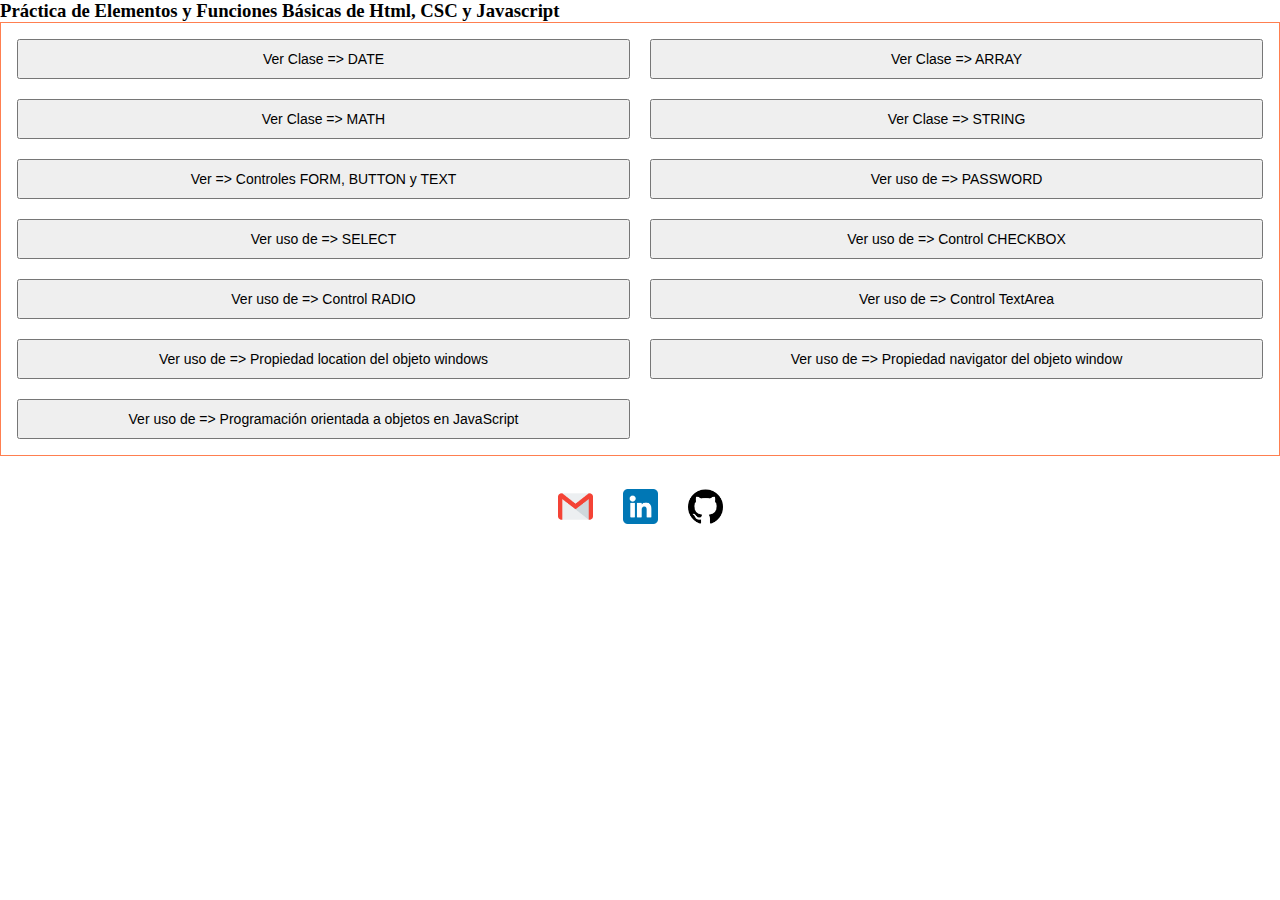
<file: index.html>
<!DOCTYPE html>
<html lang="es">

<head>
    <meta charset="UTF-8">
    <meta name="viewport" content="width=device-width, initial-scale=1.0">
    <title>Clase Date</title>

    <link rel="stylesheet" href="style/styleindex.css">
    <script src="js/metodosprimitivos.js"></script>

</head>

<body>
    <h3> Práctica de Elementos y Funciones Básicas de Html, CSC y Javascript </h3>
    <div id="menuInicio">

        <form class="menuPrincipal">
            <tr>
                <td><button type="button" onclick="date()">Ver Clase => DATE</button></td>
            </tr>
            <tr>
                <td><button type="button" onclick="array()">Ver Clase => ARRAY</button></td>
            </tr>
            <tr>
                <td><button type="button" onclick="math()">Ver Clase => MATH</button></td>
            </tr>
            <tr>
                <td><button type="button" onclick="claseString()">Ver Clase => STRING</button></td>
            </tr>
            <!-- <tr>
                <td><button type="button" onclick="formulario()">Ver => FORMULARIO Y EVENTOS </button></td>
            </tr> -->
            <tr>
                <td><button type="button" onclick="FromButonText()">Ver => Controles FORM, BUTTON y TEXT</button></td>
            </tr>
            <tr>
                <td><button type="button" onclick="password()">Ver uso de => PASSWORD</button></td>
            </tr>
            <tr>
                <td><button type="button" onclick="select()">Ver uso de => SELECT</button></td>
            </tr>
            <tr>
                <td><button type="button" onclick="checkBox()">Ver uso de => Control CHECKBOX</button></td>
            </tr>
            <tr>
                <td><button type="button" onclick="controlRadio()">Ver uso de => Control RADIO</button></td>
            </tr>
            <tr>
                <td><button type="button" onclick="controlArea()">Ver uso de => Control TextArea</button></td>
            </tr>
            <!-- <tr>
                <td><button type="button">Ver uso de => Eventos onFocus y onBlur</button></td>
            </tr> -->
            <!-- <tr>
                <td><button type="button">Ver uso de => Eventos onMouseOver y onMouseOut</button></td>
            </tr> -->
            <!-- <tr>
                <td><button type="button">Ver uso de => Evento onLoad</button></td>
            </tr> -->
            <!-- <tr>
                <td><button type="button">Ver uso de => El objeto window</button></td>
            </tr> -->
            <tr>
                <td><button type="button">Ver uso de => Propiedad location del objeto windows</button></td>
            </tr>
            <!-- <tr>
                <td><button type="button">Ver uso de => Propiedad history del objeto window</button></td>
            </tr> -->
            <!-- <tr>
                <td><button type="button" onclick="abrirVentana()">Ver uso de => Propiedad screen del objeto
                        window</button></td>
            </tr> -->
            <tr>
                <td><button type="button" onclick="propiedadNavegador()">Ver uso de => Propiedad navigator del objeto
                        window</button></td>
            </tr>
            <!-- <tr>
                <td><button type="button">Ver uso de => Programación Orientada a Objetos</button></td>
            </tr> -->
            <tr>
                <td><button type="button" onclick="poo()">Ver uso de => Programación orientada a objetos en
                        JavaScript</button></td>
            </tr>
        </form>
    </div>

    <div id="MostrarDate">
        <table class="styleTablaDate">

            <tr>
                <td>(Date(); //Retorna la Hora en el momento que la ejecutemos</td>
                <td><input type="text" class="txtMostrarDate"></td>
            </tr>
            <tr>
                <td>Instanciamos la clase Date, con el new a la variable fecha;</td>
                <td><input type="text" class="txtMostrarDate"></td>
            </tr>
            <tr>
                <td>fecha.getDate(); //Devuelve la fecha </td>
                <td><input type="text" class="txtMostrarDate"></td>
            </tr>
            <tr>
                <td>fecha.getDay(); //devuelve el dia de la semana siendo Domingo = 0</td>
                <td><input type="text" class="txtMostrarDate"></td>
            </tr>
            <tr>
                <td>fecha.getMonth(); //devuelve el mes siendo enero = 0 </td>
                <td><input type="text" class="txtMostrarDate"></td>
            </tr>
            <tr>
                <td>fecha.getFullYear(); //devuelve el año real </td>
                <td><input type="text" class="txtMostrarDate"></td>
            </tr>
            <tr>
                <td>fecha.getHours(); //devuelve el hora </td>
                <td><input type="text" class="txtMostrarDate"></td>
            </tr>
            <tr>
                <td>fecha.getMinutes(); //devuelve el minuto </td>
                <td><input type="text" class="txtMostrarDate"></td>
            </tr>
            <tr>
                <td>fecha.getSeconds(); //devuelve el segundo </td>
                <td><input type="text" class="txtMostrarDate"></td>
            </tr>
            <tr>
                <td>fecha.getMilliseconds(); //devuelve los milisegundos </td>
                <td><input type="text" class="txtMostrarDate"></td>
            </tr>
            <tr>
                <td>fecha.toString(); //devuelve </td>
                <td><input type="text" class="txtMostrarDate"></td>
            </tr>
            <tr>
                <td>fecha.toDateString(); //devuelve </td>
                <td><input type="text" class="txtMostrarDate"></td>
            </tr>
            <tr>
                <td>fecha.toLocaleString(); //devuelve </td>
                <td><input type="text" class="txtMostrarDate"></td>
            </tr>
            <tr>
                <td>fecha.toLocaleDateString(); //devuelve </td>
                <td><input type="text" class="txtMostrarDate"></td>
            </tr>
            <tr>
                <td>fecha.toLocaleTimeString(); //devuelve </td>
                <td><input type="text" class="txtMostrarDate"></td>
            </tr>
            <tr>
                <td>fecha.getTimezoneOffset(); //devuelve minutos de la diferencia horaria </td>
                <td><input type="text" class="txtMostrarDate"></td>
            </tr>
            <tr>
                <td>fecha.getUTCDate(); //devuelve la fecha de Londres </td>
                <td><input type="text" class="txtMostrarDate"></td>
            </tr>
            <tr>
                <td>fecha.getUTCHours(); //devuelve la hora en Londres </td>
                <td><input type="text" class="txtMostrarDate"></td>
            </tr>
            <tr>
                <td>Date.now(); //devuelve los milisegundo desde la hora cero => 1/1/1970</td>
                <td><input type="text" class="txtMostrarDate"></td>
            </tr>
            <tr>
                <td>let auxiliar=new Date(1981, 10, 14); //le paso por parametros una fecha cualquiera (sabiendo que
                    enero es el mes 0 en el arreglo)devuelve el dia calendario de ese parametro</td>
                <td><input type="text" class="txtMostrarDate"></td>
            </tr>
        </table>
        <div id="dateResultado" class="dateResultado">

            <h3>Practica</h3>
            <p>Confeccionar un programa que muestre en que cuatrimestre del año nos encontramos</p>
            <p>

                let mes = fecha.getMonth();<br>let resultado;<br> if (mes
                < 4) {<br> resultado = 'Nos encontramos en el primer cuatrimestre del año';<br> } else if (mes
                    <br> resultado = 'Nos encontramos en el tercer cuatrimestre del año';<br> } <br>
                    < 8) { <br>resultado = 'Nos encontramos en el segundo cuatrimestre del año';<br> } else {
                        <input type="text" name="resultadoCuatrimetre" id="resultadoCuatrimetre" placeholder="resultado"
                            class="ResultadoDateE"></input><br>
            </p>
            <div class="btnVolver">
                <button type="button" class="volverAMenu" onclick="volverAMenu()">VOLVER AL MENU</button>
            </div>
        </div>
    </div>
    <div id="divMath">
        <div id="divEjemploMath">
        </div>
        <div id="divEjerMath">
            <p>
            <h3>PRACTICA</h3>
            </p>
            <div id="divEjerMathEnunciado">
                <p> 1)Confeccionar un programa que permita cargar un valor comprendido entre 1 y 10. Luego generar un
                    valor aleatorio entre 1 y 10, mostrar un mensaje con el número sorteado e indicar si ganó o perdió:.
                </p>
                <button type="button" onclick="ejercicioMath()">Ejecutar </button>
            </div>
            <div id="divEjerMathResultado">
            </div>
        </div>
        <div class="btnVolver">
            <button type="button" class="volverAMenu" onclick="volverAMenu()">VOLVER AL MENU</button>
        </div>
    </div>

    <div id="claseArray" class="claseArray">
        <div class="teoriaArray">
            Crear el objeto Ayyay <br> let nombreVector = [];<br>
            <br> Para cargar un Vector(teniendo en cuenta que arranca en 0)<br> nombreVector[0] = 134;<br>
            nombreVector[1] = 'un string';<br> nombreVector[2] = true || false;<br> nombreVector[3] = 'j'(un carater;)
            <br>
            <br> Otra manera de asignarle valores es <br> nombreVector[] = {134, 'victor', 0.25, true};<br><br> para
            recorrer un vector se usa generalmente un ciclo 'for' <br>for (let i = 0; i
            < nombreVector.length; i++{<br> console.log(nombreVector[i]);<br> //Aca adentro podemos: evaluar, comparar,
                cargar, operar, etc. }
                <br><br>

        </div>
        <div id="ArrayEjercicio" class="ArrayEjercicio">
            <p>
            <h3>PRACTICA N° 1</h3>
            </p>
            <p>Desarrollar un programa que permita ingresar un vector de 8 elementos, e informe:<br> El valor acumulado
                de todos los elementos del vector.<br> El valor acumulado de los elementos del vector que sean mayores a
                36.
                <br> Cantidad de valores mayores a 50.
            </p>
            <br>
            <input type="radio" name="carga" value="carga">Manual</input>
            <input type="radio" name="carga" value="carga">automatica</input><br>
            <button type="button" onclick="ejecutar()">ejecutar</button><br>

            <input type="text" id="respuesta1" class="dateResultado"></input><br>
            <input type="text" id="respuesta2" class="dateResultado"></input><br>
            <input type="text" id="respuesta3" class="dateResultado"></input><br>
            <p>
            <h3>PRACTICA N° 2</h3>
            </p>
            <p>Realizar un programa que pida la carga de dos vectores numéricos.<br> Obtener la suma de los dos
                vectores, dicho resultado guardarlo en un tercer vector del mismo tamaño.<br> Sumar componente a
                componente.
                <br> El tamaño del vector es a elección.
            </p>
            <button type="button" onclick="array2()">ejecutar</button><br>
            <p id="texto4"></p>
            <input type="text" id="txtrespuesta4" class="resArray2"></input><br>
            <input type="text" id="respuesta4" class="dateResultado"></input><br>
            <input type="text" id="txtrespuesta5" class="resArray2"></input><br>
            <input type="text" id="respuesta5" class="dateResultado"></input><br>
            <input type="text" id="txtrespuesta6" class="resArray2"></input><br>
            <input type="text" id="respuesta6" class="dateResultado"></input><br>
            <input type="text" id="txtrespuesta7" class="resArray2"></input><br>
            <input type="text" id="respuesta7" class="dateResultado"></input><br>

            <div class="btnVolver">
                <button type="button" class="volverAMenu" onclick="volverAMenu()">VOLVER AL MENU</button>
            </div>
        </div>
    </div>

    <div id="POO" class="poo">
        <p>
        <h3>EJERCICIOS DE POO en JavaScript</h3>
        </p>
        <p>
        <h3>PRACTICA</h3>
        </p>
        <p>Confeccionar una clase llamada suma, que contenga dos atributos (valor1, valor2) y tres métodos:
            cargarvalor1, cargarvalor2 y retornarresultado. Implementar la clase suma. La definición de un objeto de la
            clase que deben plantear es:</p>
        <p>var s=new suma();<br> s.primerValor(10);
            <br> s.segundoValor(20);
            <br> document.write('La suma de los dos valores es:'+s.retornarResultado());
        </p><br><br>
        <div>
            <p>
            <h3>Resultado</h3>
            </p>
            <label for="Numero1">Ingrese su primer valor</label><br>
            <input name="primerValor" type="number" class="poo" id="Numero1"></input><br>
            <label for="Numero2">Ingrese su segundo valor</label><br>
            <input name="segundoValor" type="number" class="poo" id="Numero2"></input><br>
            <input type="button" value="Sumar" onClick="sumarPoo()">
            <div class="btnVolver">
                <button type="button" class="volverAMenu" onclick="volverAMenu()">VOLVER AL MENU</button>
            </div>

        </div>
    </div>
    <div id="navegador">


        <form class="Propiedadnavigator">
            <div id="dRNavigator" class="dRNavigator">
            </div>
            <br>
            <!-- <input type="button" value="Propiedad del navegador" onClick="propiedadNavegador()"></input> -->
        </form>

        <div class="btnVolver">
            <button type="button" class="volverAMenu" onclick="volverAMenu()">VOLVER AL MENU</button>
        </div>
    </div>
    <div id="screen">
        <p>
        <h3>Propiedad screen del objeto window</h3>
        </p>
        <div id="propScreen">
        </div>
        <div>
            <p>
            <h3>PRACTICA</h3>
            </p>
            <p>Confeccionar un programa que al presionar un botón aparezca una ventana que ocupe todo el ancho del
                monitor y la mitad de su altura.</p>
            <input type="button" value="abrir ventana" onClick="ejecutarScreen()">
        </div>
        <div class="btnVolver">
            <button type="button" class="volverAMenu" onclick="volverAMenu()">VOLVER AL MENU</button>
        </div>
    </div>
    <div id="usoArea">

        <form name="textArea" class="controlArea">
            <label for="txtNombre">Ingrese su nombre</label><br>
            <input name="recolectorDatos" type="text" class="ejeArea" id="Nombre"></input><br>
            <label for="txtMail">Ingrese su Email</label><br>
            <input name="recolectorDatos" type="email" class="ejeArea" id="Mail"></input><br>
            <label for="txtArea">Ingrese su Comentario</label><br>
            <textarea name="recolectorDatos" id="Comentarios" class="ejeArea" cols="30" rows="10"></textarea><br>
            <button type="button" onclick="mostrarTextArea()">Mostrar Datos</button>
        </form>
        <div class="btnVolver">
            <button type="button" class="volverAMenu" onclick="volverAMenu()">VOLVER AL MENU</button>
        </div>

    </div>


    <div id="usoCheckBox">
        <form name="checkbox" class="checkbox">
            <input type="checkbox" name="deporte" value="Futbol" id="futb">FUTBOL</input><br>
            <input type="checkbox" name="deporte" value="Basquet" id="basque">BASQUET</input><br>
            <input type="checkbox" name="deporte" value="VoleyBall" id="VOLEY">VOLEYBALL</input><br>
            <button type="button" onclick="mostrarDeportes()">Evaluar</button>
        </form>
        <div class="btnVolver">
            <button type="button" class="volverAMenu" onclick="volverAMenu()">VOLVER AL MENU</button>
        </div>
    </div>
    <br>
    <div id="usoSelect">
        <div class="ejercicio" style="padding: 15px;">
            <p>
            <h3>SELECT</h3>
            <H3>EJEMPLO</H3>
            </p>

            <table>
                <tr>
                    <td>
                        <select id="select1" onChange="cambiarColor()">
                            <option value="ff0000">Rojo</option>
                            <option value="00ff00">Verde</option>
                            <option value="0000ff">Azul</option>
                        </select>
                    </td>
                </tr>
                <tr>

                    <td>
                        <table>
                            <tr>
                                <td>Número de índice seleccionado del objeto SELECT:</td>
                                <td><input type="text" id="text1"></td>
                            </tr>
                            <tr>
                                <td>Texto seleccionado:</td>
                                <td><input type="text" id="text2"></td>
                            </tr>
                            <tr>
                                <td>Valor asociado:</td>
                                <td><input type="text" id="text3"></td>
                            </tr>
                        </table>
                    </td>
                </tr>
            </table>
        </div>
        <div id="practicaSelect">
            <div class="ejercicio" style="padding: 15px;">
                <p>
                <h3>PRACTICA</h3>
                </p>
            </div>
        </div>

        <div id="resolucionSelect">
            <div class="ejercicio" style="padding: 15px;">

                <p>1) Confeccionar una página que muestre un objeto SELECT con distintos tipos de pizzas (Jamón y Queso,
                    Muzzarella, Morrones). Al seleccionar una, mostrar en un objeto de tipo TEXT el precio de la misma.
                </p>
                <div class="ejercicio" style="padding: 15px;">

                    <table>
                        <tr>

                            <select id="pizzas" onChange="precioPizza()">
                                <option value="$1.000">Mozarella</option>
                                <option value="$1.250">Fugaceta</option>
                                <option value="$1.500">Cuatro Quesos</option>
                            </select>
                        </tr>
                        <tr>

                            </br> Precio de la Pizza:<input type="text" id="textPizzas"><br>
                        </tr>
                    </table>
                </div>
            </div>
        </div>
        <div id="resolucionSelect2">
            <div class="ejercicio" style="padding: 15px;">

                <p>2) Generar un presupuesto de un equipo de computación a partir de tres objetos de tipo SELECT que nos
                    permiten seleccionar:</p>
                <table id="presupuesto">
                    <tr>

                        <select id="procesador" onChange="procesadorLista()">
                            <option value="400">Intel I3</option>
                            <option value="600">Intel I5</option>
                            <option value="800">Intel I8</option>
                        </select>
                        <br> Precio del Procesador<input type="text" class="opcion" id="precioProcesador"><br>
                    </tr>
                    <tr>

                        <select id="monitor" onChange="MonitoLista()">
                            <option value="250">Samsung 20'</option>
                            <option value="350">Samsung 22'</option>
                            <option value="550">Samsung 26'</option>
                        </select>
                        <br> Precio de Monitor <input type="text" class="opcion" id="precioMonitor"><br>
                    </tr>
                    <tr>

                        <select id="discoDuro" onChange="discoLista()">
                            <option value="300">500 MB</option>
                            <option value="440">1 Tb</option>
                            <option value="500">3 Tb</option>
                        </select>
                        <br> Precio del Disco Duro<input type="text" class="opcion" id="precioDisco"><br>
                    </tr>
                    <button type="button" id="resultadoFinal" onclick="PrecioFinalPresupuesto()">TOTAL!!</button>
                    <tr>
                        <br> Precio del presupuesto<input type="text" id="presTecnologico"><br>

                    </tr>
                </table>
            </div>
        </div>

        <div id="resolucionSelect3">
            <div class="ejercicio" style="padding: 15px;">
                <p>3) Confeccionar una página que permita seleccionar una pizza y la cantidad de unidades. Luego al
                    presionar un botón calcular el importe a pagar. Utilizar un objeto de la clase SELECT para la
                    selección
                    de la pizza, pudiendo ser:</p>
                <table>
                    <tr>

                        <select id="pizzas2" onChange="precioPizza2()">
                            <option value="1000">Mozarella</option>
                            <option value="1250">Fugaceta</option>
                            <option value="1500">Cuatro Quesos</option>
                        </select>
                        <br> Precio de la Pizza:<input type="text" class="text" onkeyup="sumaProducto()"
                            id="textPizzas2"><br>
                    </tr>
                    <br> Cuantas porciones desea?: <input type="text" class="text" onkeyup="sumaProducto()"
                        id="textCantPorciones"><br>
                    <br>Precio parcial: <input type="text" class="text" id="textPrecioParcial"></input><br>
                    <button type="button" id="agregarPedido" class="but" onclick="SumaSubtotal()">AGREGAR
                        PEDIDO</button>
                    <br> SUBTOTAL: <input type="text" class="text" id="textSubTotal"><br>
                    <button type="button" id="total" class="but" onclick="sumaTotal()">TOTAL</button>
                    <br> IMPORTE TOTAL: <input type="text" class="text" id="textTotal"><br>
                </table>
            </div>
        </div>

        <div id="resolucionSelect4">
            <div class="ejercicio">
                <p>4) Confeccionar una página que permita tomar un exámen múltiple choice. Se debe mostrar una pregunta
                    y
                    seguidamente un objeto SELECT con las respuestas posibles. Al presionar un botón mostrar la cantidad
                    de respuestas correctas e incorrectas (Disponer 4 preguntas y sus respectivos controles SELECT)</p>
                <form name="cuestionario">
                    <P>¿Cómo se crea una base de datos con SQL?</P><br>
                    <inPut type="radio" name="PrimerPregunta">CREATE DATABASE</inPut><br>
                    <inPut type="radio" name="PrimerPregunta">UPDATE DATABASE.</inPut><br>
                    <inPut type="radio" name="PrimerPregunta">ALTER DATABASE.</inPut><br>
                    <inPut type="radio" name="PrimerPregunta">Las anteriores respuestas no son correctas</inPut><br><br>
                    <P>En SQL, para modificar la estructura de una tabla <br> de una base de datos se emplea la
                        instrucción
                    </P><br>
                    <inPut type="radio" name="segundaPregunta">ALTER TABLE</inPut><br>
                    <inPut type="radio" name="segundaPregunta">CHANGE TABLE.</inPut><br>
                    <inPut type="radio" name="segundaPregunta">MODIFY TABLE.</inPut><br>
                    <inPut type="radio" name="segundaPregunta">Las anteriores respuestas no son
                    correctas.</inPut><br><br>
                    <P>¿Qué instrucción se emplea para eliminar toda una tabla?</P><br>
                    <inPut type="radio" name="tercerPregunta">DELETE TABLE</inPut><br>
                    <inPut type="radio" name="tercerPregunta">TRUNCATE TABLE.</inPut><br>
                    <inPut type="radio" name="tercerPregunta">ALTER DATABASE.</inPut><br>
                    <inPut type="radio" name="tercerPregunta">DROP TABLE.</inPut><br><br>
                    <P>En SQL, para ordenar los datos devueltos por una sentencia SELECT se emplea la cláusula</P><br>
                    <inPut type="radio" name="cuartapregunta">ORDER BY</inPut><br>
                    <inPut type="radio" name="cuartapregunta">ORDERED BY.</inPut><br>
                    <inPut type="radio" name="cuartapregunta">SORT BY.</inPut><br>
                    <inPut type="radio" name="cuartapregunta">SORTED BY.</inPut><br><br>
                    <P>¿Cuál de las siguientes NO es una función de agregación?</P><br>
                    <inPut type="radio" name="quintaPregunta">COUNT()</inPut><br>
                    <inPut type="radio" name="quintaPregunta">LIMIT()</inPut><br>
                    <inPut type="radio" name="quintaPregunta">MAX()</inPut><br>
                    <inPut type="radio" name="quintaPregunta">MIN()</inPut><br><br>
                </form>
                <div class="center-button">

                    <button type="button" class="custom-button" onclick="verificarRespuesta()">VERIFICAR
                        RESPUESTAS</button>
                </div>
                <div class="btnVolver">
                    <button type="button" class="volverAMenu" onclick="volverAMenu()">VOLVER AL MENU</button>
                </div>
            </div>
        </div>
    </div>
    <div id="clasePassword">
        <br> Ingrese una clave:
        <input type="password" id="clave">
        <br><br> Confirme su clave:
        <input type="password" id="claveC">
        <br><br>
        <input type="button" value="Confirmar" onClick="verificar()">
        <br><br><br>
        <div class="btnVolver">
            <button type="button" class="volverAMenu" onclick="volverAMenu()">VOLVER AL MENU</button>
        </div>
    </div>
    <div id="fromButonText">
        <p>
        <h3>PRACTICA</h3>
        </p>
        <div id="enunciado1">
            <p>1) Crear un programa que permita cargar un entero en un text y al presionar un botón nos muestre dicho
                valor elevado al cubo (emplear la función alert).</p>
        </div>
        <input type="text" id="numeroAlCubo" class='mostrarNavigator' placeholder="Numero al cubo">
        <br>
        <button type="button" onClick="numeroAlCubo1()">Ejecutar Número al Cubo</button>
        <br>
        <input type="text" id="numeroAlCuboRespuesta" class='mostrarNavigator' placeholder="Respesta Numero al cubo">
        <br><br><br>
        <div id="enunciado2">
            <p>2) Cargar dos números en objetos de tipo text y al presionar un botón, mostrar el mayor.</p>
        </div>
        <input type="text" id="numero1" class='mostrarNavigator' placeholder="numero1">
        <br><br>
        <input type="text" id="numero2" class='mostrarNavigator' placeholder="numero2">
        <br><br>
        <button type="button" id="btnMayor" onclick="mostrarMayor()">Calculo del Mayor</button>
        <br><br>
        <input type="text" id="numeroresultado" class='mostrarNavigator' placeholder=" mayor">
        <br><br><br>

        <div id="enunciado3">
            <p>3) Cargar un nombre y un apellido en sendos text. Al presionar un botón, concatenarlos y mostrarlos en un
                tercer text (Tener en cuenta que podemos modificar la propiedad value de un objeto TEXT cuando ocurre un
                evento).
            </p>
        </div>
        <input type="text" id="nombre" class='mostrarNavigator' placeholder="nombre">
        <br><br>
        <input type="text" id="apellido" class='mostrarNavigator' placeholder="apellido">
        <br><br>
        <button type="button" id="btnConca" onclick="concatenar()">Concatenador</button>
        <br><br>
        <input type="text" id="concaResultado" class='mostrarNavigator' placeholder="concatenado">
        <br><br><br>
        <div class="btnVolver">
            <button type="button" class="volverAMenu" onclick="volverAMenu()">VOLVER AL MENU</button>
        </div>

    </div>
    <div id="claseString">
        <p>
        <h3>PRACTICA</h3>
        </p>
        <div id="Ejer1String">
            <p>1) Definir una función que muestre información sobre una cadena de texto que se le pasa como argumento. A
                partir de la cadena que se le pasa, la función determina si esa cadena está formada sólo por mayúsculas,
                sólo por minúsculas o por una
                mezcla de amba</p>
            <input type="text" id="entradaString1" class='mostrarNavigator'></input>
            <button type="button" onclick="claseString1()">EJECUTAR</button>
            <input type="text" id="resString1" class='mostrarNavigator'></input>
            <br><br>
        </div>
        <div id="Ejer2String">
            <p>2) Hacer un script que rompa un string en dos mitades y las imprima por pantalla. Las mitades serán
                iguales, siempre que el string tenga un número de caracteres par. En caso de que el número de caracteres
                sea impar no se podrá hacer la mitad
                exacta, pero partiremos el string lo más aproximado a la mitad.</p>
            <input type="text" id="entradaString2" class='mostrarNavigator'></input>
            <button type="button" onclick="claseString2()">EJECUTAR</button>
            <input type="text" id="resString2" class='mostrarNavigator'></input>
        </div>
        <div class="btnVolver">
            <button type="button" class="volverAMenu" onclick="volverAMenu()">VOLVER AL MENU</button>
        </div>
    </div>
    <div id="divRadio">
        <p>
        <h3>Control RADIO</h3>
        </p>
        <p>Los objetos RADIO tienen sentido cuando disponemos varios elementos.<br> Sólo uno puede estar seleccionado
            del conjunto.</p>
        <p>Es importante notar que todos los objetos de tipo RADIO tienen definida<br> la propiedad name con el mismo
            valor (esto permite especificar que queremos que los radios estén relacionados entre si)</p>
        <div id="practicaRadio">
            <p>
            <h3>PRACTICA</h3>
            </p>
            <p>1) Confeccionar una página que muestre dos objetos de la clase RADIO solicitando que seleccione si es
                mayor de 18 años o no. Al presionar un botón mostrar un alert indicando si puede ingresar al sitio o no.
            </p>
            <br>
            <p>Conteste la encuesta</p>
            <input type="radio" name="edad" id="menor">Menos de 18 años</input><br>
            <input type="radio" name="edad" id="mayor">18 años o más</input><br>
            <button type="button" onclick="confirmaRadio()">CONFIRMAR RESPUESTA</button>
            <div class="btnVolver">
                <button type="button" class="volverAMenu" onclick="volverAMenu()">VOLVER AL MENU</button>
            </div>
        </div>
    </div>
    <footer class="footer">
        <a href="mailto:espinoza.luis.alberto1981@gmail.com" target="_blank">
            <img src="ico/gmail.png" alt="Correo electronico" class="iconos">
        </a>
        <a href="https://www.linkedin.com/in/luis-alberto-espinoza/?subject=subject text" target=_blank ">
            <img src=" ico/linkedin.png " alt=" Linkedin " class=" iconos ">
        </a>
        <a href=" https://github.com/Luis-Alberto-Espinoza " target=" _blank ">
            <img src=" ico/logotipo-de-github.png " alt=" git " class=" iconos ">
        </a>
       
    </footer>
</body>

</html>
</file>
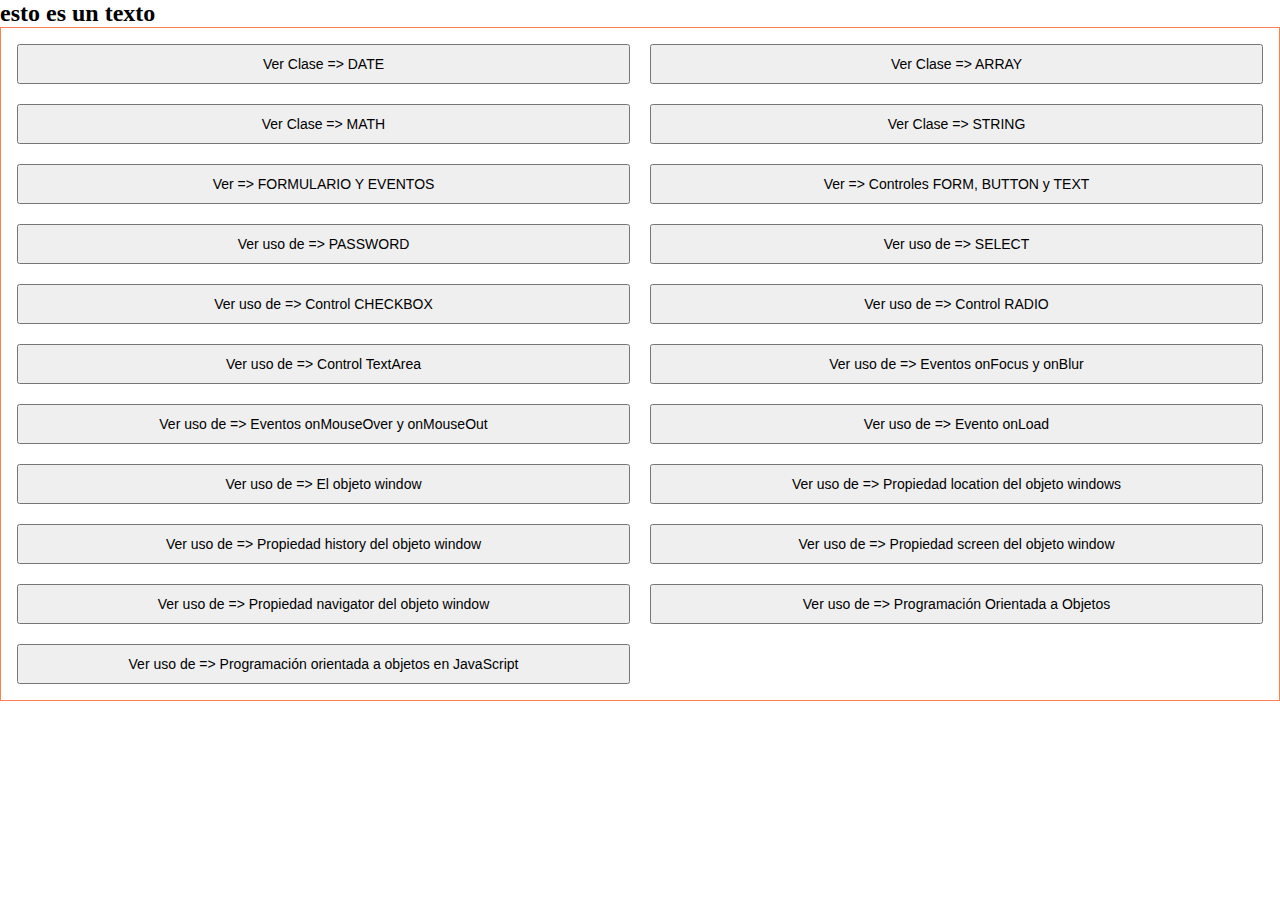
<file: index_luis.html>
<!DOCTYPE html>
<html lang="es">

<head>
    <meta charset="UTF-8">
    <meta name="viewport" content="width=device-width, initial-scale=1.0">
    <title>Clase Date</title>

    <link rel="stylesheet" href="style/styleindex.css">
    <script src="js/metodosprimitivos.js"></script>

</head>

<body>
    <h2> esto es un texto</h2>
    <div id="menuInicio">

        <form class="menuPrincipal">
            <tr>
                <td><button type="button" onclick="date()">Ver Clase => DATE</button></td>
            </tr>
            <tr>
                <td><button type="button" onclick="array()">Ver Clase => ARRAY</button></td>
            </tr>
            <tr>
                <td><button type="button" onclick="math()">Ver Clase => MATH</button></td>
            </tr>
            <tr>
                <td><button type="button" onclick="claseString()">Ver Clase => STRING</button></td>
            </tr>
            <tr>
                <td><button type="button" onclick="formulario()">Ver => FORMULARIO Y EVENTOS </button></td>
            </tr>
            <tr>
                <td><button type="button" onclick="FromButonText()">Ver => Controles FORM, BUTTON y TEXT</button></td>
            </tr>
            <tr>
                <td><button type="button" onclick="password()">Ver uso de => PASSWORD</button></td>
            </tr>
            <tr>
                <td><button type="button" onclick="select()">Ver uso de => SELECT</button></td>
            </tr>
            <tr>
                <td><button type="button" onclick="checkBox()">Ver uso de => Control CHECKBOX</button></td>
            </tr>
            <tr>
                <td><button type="button" onclick="controlRadio()">Ver uso de => Control RADIO</button></td>
            </tr>
            <tr>
                <td><button type="button" onclick="controlArea()">Ver uso de => Control TextArea</button></td>
            </tr>
            <tr>
                <td><button type="button">Ver uso de => Eventos onFocus y onBlur</button></td>
            </tr>
            <tr>
                <td><button type="button">Ver uso de => Eventos onMouseOver y onMouseOut</button></td>
            </tr>
            <tr>
                <td><button type="button">Ver uso de => Evento onLoad</button></td>
            </tr>
            <tr>
                <td><button type="button">Ver uso de => El objeto window</button></td>
            </tr>
            <tr>
                <td><button type="button">Ver uso de => Propiedad location del objeto windows</button></td>
            </tr>
            <tr>
                <td><button type="button">Ver uso de => Propiedad history del objeto window</button></td>
            </tr>
            <tr>
                <td><button type="button" onclick="abrirVentana()">Ver uso de => Propiedad screen del objeto
                        window</button></td>
            </tr>
            <tr>
                <td><button type="button" onclick="propiedadNavegador()">Ver uso de => Propiedad navigator del objeto
                        window</button></td>
            </tr>
            <tr>
                <td><button type="button">Ver uso de => Programación Orientada a Objetos</button></td>
            </tr>
            <tr>
                <td><button type="button" onclick="poo()">Ver uso de => Programación orientada a objetos en
                        JavaScript</button></td>
            </tr>
        </form>
    </div>

    <div id="MostrarDate">
        <table class="styleTablaDate">

            <tr>
                <td>(Date(); //Retorna la Hora en el momento que la ejecutemos</td>
                <td><input type="text" class="txtMostrarDate"></td>
            </tr>
            <tr>
                <td>Instanciamos la clase Date, con el new a la variable fecha;</td>
                <td><input type="text" class="txtMostrarDate"></td>
            </tr>
            <tr>
                <td>fecha.getDate(); //Devuelve la fecha </td>
                <td><input type="text" class="txtMostrarDate"></td>
            </tr>
            <tr>
                <td>fecha.getDay(); //devuelve el dia de la semana siendo lunes = 0</td>
                <td><input type="text" class="txtMostrarDate"></td>
            </tr>
            <tr>
                <td>fecha.getMonth(); //devuelve el mes siendo enero = 0 </td>
                <td><input type="text" class="txtMostrarDate"></td>
            </tr>
            <tr>
                <td>fecha.getFullYear(); //devuelve el año real </td>
                <td><input type="text" class="txtMostrarDate"></td>
            </tr>
            <tr>
                <td>fecha.getHours(); //devuelve el hora </td>
                <td><input type="text" class="txtMostrarDate"></td>
            </tr>
            <tr>
                <td>fecha.getMinutes(); //devuelve el minuto </td>
                <td><input type="text" class="txtMostrarDate"></td>
            </tr>
            <tr>
                <td>fecha.getSeconds(); //devuelve el segundo </td>
                <td><input type="text" class="txtMostrarDate"></td>
            </tr>
            <tr>
                <td>fecha.getMilliseconds(); //devuelve los milisegundos </td>
                <td><input type="text" class="txtMostrarDate"></td>
            </tr>
            <tr>
                <td>fecha.toString(); //devuelve </td>
                <td><input type="text" class="txtMostrarDate"></td>
            </tr>
            <tr>
                <td>fecha.toDateString(); //devuelve </td>
                <td><input type="text" class="txtMostrarDate"></td>
            </tr>
            <tr>
                <td>fecha.toLocaleString(); //devuelve </td>
                <td><input type="text" class="txtMostrarDate"></td>
            </tr>
            <tr>
                <td>fecha.toLocaleDateString(); //devuelve </td>
                <td><input type="text" class="txtMostrarDate"></td>
            </tr>
            <tr>
                <td>fecha.toLocaleTimeString(); //devuelve </td>
                <td><input type="text" class="txtMostrarDate"></td>
            </tr>
            <tr>
                <td>fecha.getTimezoneOffset(); //devuelve minutos de la diferencia horaria </td>
                <td><input type="text" class="txtMostrarDate"></td>
            </tr>
            <tr>
                <td>fecha.getUTCDate(); //devuelve la fecha de Londres </td>
                <td><input type="text" class="txtMostrarDate"></td>
            </tr>
            <tr>
                <td>fecha.getUTCHours(); //devuelve la hora en Londres </td>
                <td><input type="text" class="txtMostrarDate"></td>
            </tr>
            <tr>
                <td>Date.now(); //devuelve los milisegundo desde la hora cero => 1/1/1970</td>
                <td><input type="text" class="txtMostrarDate"></td>
            </tr>
            <tr>
                <td>let auxiliar=new Date(1981, 10, 14); //le paso por parametros una fecha cualquiera (sabiendo que enero es el mes 0 en el arreglo)devuelve el dia calendario de ese parametro</td>
                <td><input type="text" class="txtMostrarDate"></td>
            </tr>
        </table>
        <div id="dateResultado" class="dateResultado">

            <h3>Practica</h3>
            <p>Confeccionar un programa que muestre en que cuatrimestre del año nos encontramos</p>
            <p>

                let mes = fecha.getMonth();<br>let resultado;<br> if (mes
                < 4) {<br> resultado = 'Nos encontramos en el primer cuatrimestre del año';<br> } else if (mes
                    <br> resultado = 'Nos encontramos en el tercer cuatrimestre del año';<br> } <br>
                    < 8) { <br>resultado = 'Nos encontramos en el segundo cuatrimestre del año';<br> } else {
                        <input type="text" name="resultadoCuatrimetre" id="resultadoCuatrimetre" placeholder="resultado" class="ResultadoDateE"></input><br>
            </p>
            <div class="btnVolver">
                <button type="button" class="volverAMenu" onclick="volverAMenu()">VOLVER AL MENU</button>
            </div>
        </div>
    </div>
    <div id="divMath">
        <div id="divEjemploMath">
        </div>
        <div id="divEjerMath">
            <p>
                <h3>PRACTICA</h3>
            </p>
            <div id="divEjerMathEnunciado">
                <p> 1)Confeccionar un programa que permita cargar un valor comprendido entre 1 y 10. Luego generar un valor aleatorio entre 1 y 10, mostrar un mensaje con el número sorteado e indicar si ganó o perdió:.
                </p>
                <button type="button" onclick="ejercicioMath()">Ejecutar </button>
            </div>
            <div id="divEjerMathResultado">
            </div>
        </div>
        <div class="btnVolver">
            <button type="button" class="volverAMenu" onclick="volverAMenu()">VOLVER AL MENU</button>
        </div>
    </div>

    <div id="claseArray" class="claseArray">
        <div class="teoriaArray">
            Crear el objeto Ayyay <br> let nombreVector = [];<br>
            <br> Para cargar un Vector(teniendo en cuenta que arranca en 0)<br> nombreVector[0] = 134;<br> nombreVector[1] = 'un string';<br> nombreVector[2] = true || false;<br> nombreVector[3] = 'j'(un carater;)
            <br>
            <br> Otra manera de asignarle valores es <br> nombreVector[] = {134, 'victor', 0.25, true};<br><br> para recorrer un vector se usa generalmente un ciclo 'for' <br>for (let i = 0; i
            < nombreVector.length; i++{<br> console.log(nombreVector[i]);<br> //Aca adentro podemos: evaluar, comparar, cargar, operar, etc. }
                <br><br>

        </div>
        <div id="ArrayEjercicio" class="ArrayEjercicio">
            <p>
                <h3>PRACTICA N° 1</h3>
            </p>
            <p>Desarrollar un programa que permita ingresar un vector de 8 elementos, e informe:<br> El valor acumulado de todos los elementos del vector.<br> El valor acumulado de los elementos del vector que sean mayores a 36.
                <br> Cantidad de valores mayores a 50.</p>
            <br>
            <input type="radio" name="carga" value="carga">Manual</input>
            <input type="radio" name="carga" value="carga">automatica</input><br>
            <button type="button" onclick="ejecutar()">ejecutar</button><br>

            <input type="text" id="respuesta1" class="dateResultado"></input><br>
            <input type="text" id="respuesta2" class="dateResultado"></input><br>
            <input type="text" id="respuesta3" class="dateResultado"></input><br>
            <p>
                <h3>PRACTICA N° 2</h3>
            </p>
            <p>Realizar un programa que pida la carga de dos vectores numéricos.<br> Obtener la suma de los dos vectores, dicho resultado guardarlo en un tercer vector del mismo tamaño.<br> Sumar componente a componente.
                <br> El tamaño del vector es a elección.</p>
            <button type="button" onclick="array2()">ejecutar</button><br>
            <p id="texto4"></p>
            <input type="text" id="txtrespuesta4" class="resArray2"></input><br>
            <input type="text" id="respuesta4" class="dateResultado"></input><br>
            <input type="text" id="txtrespuesta5" class="resArray2"></input><br>
            <input type="text" id="respuesta5" class="dateResultado"></input><br>
            <input type="text" id="txtrespuesta6" class="resArray2"></input><br>
            <input type="text" id="respuesta6" class="dateResultado"></input><br>
            <input type="text" id="txtrespuesta7" class="resArray2"></input><br>
            <input type="text" id="respuesta7" class="dateResultado"></input><br>

            <div class="btnVolver">
                <button type="button" class="volverAMenu" onclick="volverAMenu()">VOLVER AL MENU</button>
            </div>
        </div>
    </div>

    <div id="POO" class="poo">
        <p>
            <h3>EJERCICIOS DE POO en JavaScript</h3>
        </p>
        <p>
            <h3>PRACTICA</h3>
        </p>
        <p>Confeccionar una clase llamada suma, que contenga dos atributos (valor1, valor2) y tres métodos: cargarvalor1, cargarvalor2 y retornarresultado. Implementar la clase suma. La definición de un objeto de la clase que deben plantear es:</p>
        <p>var s=new suma();<br> s.primerValor(10);
            <br> s.segundoValor(20);
            <br> document.write('La suma de los dos valores es:'+s.retornarResultado());
        </p><br><br>
        <div>
            <p>
                <h3>Resultado</h3>
            </p>
            <label for="Numero1">Ingrese su primer valor</label><br>
            <input name="primerValor" type="number" class="poo" id="Numero1"></input><br>
            <label for="Numero2">Ingrese su segundo valor</label><br>
            <input name="segundoValor" type="number" class="poo" id="Numero2"></input><br>
            <input type="button" value="Sumar" onClick="sumarPoo()">
            <div class="btnVolver">
                <button type="button" class="volverAMenu" onclick="volverAMenu()">VOLVER AL MENU</button>
            </div>

        </div>
    </div>
    <div id="navegador">


        <form class="Propiedadnavigator">
            <div id="dRNavigator" class="dRNavigator">
            </div>
            <br>
            <input type="button" value="Propiedad del navegador" onClick="propiedadNavegador()"></input>
        </form>

        <div class="btnVolver">
            <button type="button" class="volverAMenu" onclick="volverAMenu()">VOLVER AL MENU</button>
        </div>
    </div>
    <div id="screen">
        <p>
            <h3>Propiedad screen del objeto window</h3>
        </p>
        <div id="propScreen">
        </div>
        <div>
            <p>
                <h3>PRACTICA</h3>
            </p>
            <p>Confeccionar un programa que al presionar un botón aparezca una ventana que ocupe todo el ancho del monitor y la mitad de su altura.</p>
            <input type="button" value="abrir ventana" onClick="ejecutarScreen()">
        </div>
        <div class="btnVolver">
            <button type="button" class="volverAMenu" onclick="volverAMenu()">VOLVER AL MENU</button>
        </div>
    </div>
    <div id="usoArea">

        <form name="textArea" class="controlArea">
            <label for="txtNombre">Ingrese su nombre</label><br>
            <input name="recolectorDatos" type="text" class="ejeArea" id="Nombre"></input><br>
            <label for="txtMail">Ingrese su Email</label><br>
            <input name="recolectorDatos" type="email" class="ejeArea" id="Mail"></input><br>
            <label for="txtArea">Ingrese su Comentario</label><br>
            <textarea name="recolectorDatos" id="Comentarios" class="ejeArea" cols="30" rows="10"></textarea><br>
            <button type="button" onclick="mostrarTextArea()">Mostrar Datos</button>
        </form>
        <div class="btnVolver">
            <button type="button" class="volverAMenu" onclick="volverAMenu()">VOLVER AL MENU</button>
        </div>

    </div>


    <div id="usoCheckBox">
        <form name="checkbox" class="checkbox">
            <input type="checkbox" name="deporte" value="Futbol" id="futb">FUTBOL</input><br>
            <input type="checkbox" name="deporte" value="Basquet" id="basque">BASQUET</input><br>
            <input type="checkbox" name="deporte" value="VoleyBall" id="VOLEY">VOLEYBALL</input><br>
            <button type="button" onclick="mostrarDeportes()">Evaluar</button>
        </form>
        <div class="btnVolver">
            <button type="button" class="volverAMenu" onclick="volverAMenu()">VOLVER AL MENU</button>
        </div>
    </div>
    <br>
    <div id="usoSelect">
        <p>
            <h3>SELECT</h3>
            <H3>EJEMPLO</H3>
        </p>
        <form>
            <select id="select1" onChange="cambiarColor()">
                <option value="ff0000">Rojo</option>
                <option value="00ff00">Verde</option>
                <option value="0000ff">Azul</option>
            </select>
            <br> Número de índice seleccionado del objeto SELECT:<input type="text" id="text1">
            <br> Texto seleccionado:<input type="text" id="text2"><br>
            <br> Valor asociado:<input type="text" id="text3"><br>
        </form>
        <div id="practicaSelect">
            <p>
                <h3>PRACTICA</h3>
            </p>
        </div>
        <div id="resolucionSelect">
            <p>1) Confeccionar una página que muestre un objeto SELECT con distintos tipos de pizzas (Jamón y Queso, Muzzarella, Morrones). Al seleccionar una, mostrar en un objeto de tipo TEXT el precio de la misma.</p>
            <form>
                <select id="pizzas" onChange="precioPizza()">
                    <option value="$1.000">Mozarella</option>
                    <option value="$1.250">Fugaceta</option>
                    <option value="$1.500">Cuatro Quesos</option>
                </select>
                <br> Precio de la Pizza:<input type="text" id="textPizzas"><br>
            </form>
        </div>
        <div id="resolucionSelect2">
            <p>2) Generar un presupuesto de un equipo de computación a partir de tres objetos de tipo SELECT que nos permiten seleccionar:</p>
            <form id="presupuesto">
                <select id="procesador" onChange="procesadorLista()">
                    <option value="400">Intel I3</option>
                    <option value="600">Intel I5</option>
                    <option value="800">Intel I8</option>
                </select>
                <br> Precio de Lista<input type="text" class="opcion" id="precioProcesador"><br>
                <select id="monitor" onChange="MonitoLista()">
                    <option value="250">Samsung 20'</option>
                    <option value="350">Samsung 22'</option>
                    <option value="550">Samsung 26'</option>
                </select>
                <br> Precio de Lista<input type="text" class="opcion" id="precioMonitor"><br>
                <select id="discoDuro" onChange="discoLista()">
                    <option value="300">500 MB</option>
                    <option value="440">1 Tb</option>
                    <option value="500">3 Tb</option>
                </select>
                <br> Precio de Lista<input type="text" class="opcion" id="precioDisco"><br>
                <button type="button" id="resultadoFinal" onclick="PrecioFinalPresupuesto()">TOTAL!!</button>
                <br> Precio del presupuesto<input type="text" id="presTecnologico"><br>
            </form>
        </div>

        <div id="resolucionSelect3">
            <p>3) Confeccionar una página que permita seleccionar una pizza y la cantidad de unidades. Luego al presionar un botón calcular el importe a pagar. Utilizar un objeto de la clase SELECT para la selección de la pizza, pudiendo ser:</p>
            <form>
                <select id="pizzas2" onChange="precioPizza2()">
                    <option value="1000">Mozarella</option>
                    <option value="1250">Fugaceta</option>
                    <option value="1500">Cuatro Quesos</option>
                </select>
                <br> Elija su Pizza:<input type="text" class="text" onkeyup="sumaProducto()" id="textPizzas2"><br>
                <br> Precio parcial: <input type="text" class="text" onkeyup="sumaProducto()" id="textCantPorciones"><br>
                <br> Cuantas porciones desea?: <input type="text" class="text" id="textPrecioParcial"></input><br>
                <button type="button" id="agregarPedido" class="but" onclick="SumaSubtotal()">AGREGAR PEDIDO</button>
                <br> SUBTOTAL: <input type="text" class="text" id="textSubTotal"><br>
                <button type="button" id="total" class="but" onclick="sumaTotal()">TOTAL</button>
                <br> IMPORTE TOTAL: <input type="text" class="text" id="textTotal"><br>
            </form>
        </div>

        <div id="resolucionSelect4">
            <p>Confeccionar una página que permita tomar un examen múltiple choice. Se debe mostrar una pregunta y seguidamente un objeto SELECT con las respuestas posibles. Al presionar un botón mostrar la cantidad de respuestas correctas e incorrectas
                (Disponer 4 preguntas y sus respectivos controles SELECT)</p>
            <form name="cuestionario">
                <P>¿Cómo se crea una base de datos con SQL?</P><br>
                <inPut type="radio" name="PrimerPregunta">CREATE DATABASE</inPut><br>
                <inPut type="radio" name="PrimerPregunta">UPDATE DATABASE.</inPut><br>
                <inPut type="radio" name="PrimerPregunta">ALTER DATABASE.</inPut><br>
                <inPut type="radio" name="PrimerPregunta">Las anteriores respuestas no son correctas</inPut><br><br>
                <P>En SQL, para modificar la estructura de una tabla <br> de una base de datos se emplea la instrucción
                </P><br>
                <inPut type="radio" name="segundaPregunta">ALTER TABLE</inPut><br>
                <inPut type="radio" name="segundaPregunta">CHANGE TABLE.</inPut><br>
                <inPut type="radio" name="segundaPregunta">MODIFY TABLE.</inPut><br>
                <inPut type="radio" name="segundaPregunta">Las anteriores respuestas no son correctas.</inPut><br><br>
                <P>¿Qué instrucción se emplea para eliminar toda una tabla?</P><br>
                <inPut type="radio" name="tercerPregunta">DELETE TABLE</inPut><br>
                <inPut type="radio" name="tercerPregunta">TRUNCATE TABLE.</inPut><br>
                <inPut type="radio" name="tercerPregunta">ALTER DATABASE.</inPut><br>
                <inPut type="radio" name="tercerPregunta">DROP TABLE.</inPut><br><br>
                <P>En SQL, para ordenar los datos devueltos por una sentencia SELECT se emplea la cláusula</P><br>
                <inPut type="radio" name="cuartapregunta">ORDER BY</inPut><br>
                <inPut type="radio" name="cuartapregunta">ORDERED BY.</inPut><br>
                <inPut type="radio" name="cuartapregunta">SORT BY.</inPut><br>
                <inPut type="radio" name="cuartapregunta">SORTED BY.</inPut><br><br>
                <P>¿Cuál de las siguientes NO es una función de agregación?</P><br>
                <inPut type="radio" name="quintaPregunta">COUNT()</inPut><br>
                <inPut type="radio" name="quintaPregunta">LIMIT()</inPut><br>
                <inPut type="radio" name="quintaPregunta">MAX()</inPut><br>
                <inPut type="radio" name="quintaPregunta">MIN()</inPut><br><br>
                <button type="button" onclick="verificarRespuesta()">VERIFICAR RESPUESTAS</button>
            </form>
            <div class="btnVolver">
                <button type="button" class="volverAMenu" onclick="volverAMenu()">VOLVER AL MENU</button>
            </div>
        </div>
    </div>
    <div id="clasePassword">
        <br> Ingrese una clave:
        <input type="password" id="clave">
        <br><br> Confirme su clave:
        <input type="password" id="claveC">
        <br><br>
        <input type="button" value="Confirmar" onClick="verificar()">
        <br><br><br>
        <div class="btnVolver">
            <button type="button" class="volverAMenu" onclick="volverAMenu()">VOLVER AL MENU</button>
        </div>
    </div>
    <div id="fromButonText">
        <p>
            <h3>PRACTICA</h3>
        </p>
        <div id="enunciado1">
            <p>1) Crear un programa que permita cargar un entero en un text y al presionar un botón nos muestre dicho valor elevado al cubo (emplear la función alert).</p>
        </div>
        <input type="text" id="numeroAlCubo" class='mostrarNavigator' placeholder="Numero al cubo">
        <br>
        <button type="button" onClick="numeroAlCubo1()">Ejecutar Número al Cubo</button>
        <input type="text" id="numeroAlCuboRespuesta" class='mostrarNavigator' placeholder="Respesta Numero al cubo">
        <br><br><br>
        <div id="enunciado2">
            <p>2) Cargar dos números en objetos de tipo text y al presionar un botón, mostrar el mayor.</p>
        </div>
        <input type="text" id="numero1" class='mostrarNavigator' placeholder="numero1">
        <br><br>
        <input type="text" id="numero2" class='mostrarNavigator' placeholder="numero2">
        <br><br>
        <button type="button" id="btnMayor" onclick="mostrarMayor()">Calculo del Mayor</button>
        <br><br>
        <input type="text" id="numeroresultado" class='mostrarNavigator' placeholder=" mayor">
        <br><br><br>
        <div id="enunciado3">
            <p>3) Cargar un nombre y un apellido en sendos text. Al presionar un botón, concatenarlos y mostrarlos en un tercer text (Tener en cuenta que podemos modificar la propiedad value de un objeto TEXT cuando ocurre un evento).
            </p>
        </div>
        <input type="text" id="nombre" class='mostrarNavigator' placeholder="nombre">
        <br><br>
        <input type="text" id="apellido" class='mostrarNavigator' placeholder="apellido">
        <br><br>
        <button type="button" id="btnConca" onclick="concatenar()">Concatenador</button>
        <br><br>
        <input type="text" id="concaResultado" class='mostrarNavigator' placeholder="concatenado">
        <br><br><br>
        <div class="btnVolver">
            <button type="button" class="volverAMenu" onclick="volverAMenu()">VOLVER AL MENU</button>
        </div>
    </div>
    <div id="claseString">
        <p>
            <h3>PRACTICA</h3>
        </p>
        <div id="Ejer1String">
            <p>1) Definir una función que muestre información sobre una cadena de texto que se le pasa como argumento. A partir de la cadena que se le pasa, la función determina si esa cadena está formada sólo por mayúsculas, sólo por minúsculas o por una
                mezcla de amba</p>
            <input type="text" id="entradaString1" class='mostrarNavigator'></input>
            <button type="button" onclick="claseString1()">EJECUTAR</button>
            <input type="text" id="resString1" class='mostrarNavigator'></input>
            <br><br>
        </div>
        <div id="Ejer2String">
            <p>2) Hacer un script que rompa un string en dos mitades y las imprima por pantalla. Las mitades serán iguales, siempre que el string tenga un número de caracteres par. En caso de que el número de caracteres sea impar no se podrá hacer la mitad
                exacta, pero partiremos el string lo más aproximado a la mitad.</p>
            <input type="text" id="entradaString2" class='mostrarNavigator'></input>
            <button type="button" onclick="claseString2()">EJECUTAR</button>
            <input type="text" id="resString2" class='mostrarNavigator'></input>
        </div>
        <div class="btnVolver">
            <button type="button" class="volverAMenu" onclick="volverAMenu()">VOLVER AL MENU</button>
        </div>
    </div>
    <div id="divRadio">
        <p>
            <h3>Control RADIO</h3>
        </p>
        <p>Los objetos RADIO tienen sentido cuando disponemos varios elementos.<br> Sólo uno puede estar seleccionado del conjunto.</p>
        <p>Es importante notar que todos los objetos de tipo RADIO tienen definida<br> la propiedad name con el mismo valor (esto permite especificar que queremos que los radios estén relacionados entre si)</p>
        <div id="practicaRadio">
            <p>
                <h3>PRACTICA</h3>
            </p>
            <p>1) Confeccionar una página que muestre dos objetos de la clase RADIO solicitando que seleccione si es mayor de 18 años o no. Al presionar un botón mostrar un alert indicando si puede ingresar al sitio o no.
            </p>
            <br>
            <p>Conteste la encuesta</p>
            <input type="radio" name="edad" id="menor">Menos de 18 años</input><br>
            <input type="radio" name="edad" id="mayor">18 años o más</input><br>
            <button type="button" onclick="confirmaRadio()">CONFIRMAR RESPUESTA</button>
            <div class="btnVolver">
                <button type="button" class="volverAMenu" onclick="volverAMenu()">VOLVER AL MENU</button>
            </div>


        </div>

    </div>
</body>

</html>
</file>
<file: style/styleindex.css>
* {
    padding: 0;
    margin: 0;
}

form {
    position: relative;
    width: 100%;
    margin: 0 auto;
    padding: 1em;
    box-sizing: border-box;
    /* we create our grid */
    display: grid;
    grid-gap: 20px;
    grid-template-columns: repeat(2, 1fr);
    border: solid 1px;
}
.recuadroPrincipal{
    padding: 25px;
}

#MostrarDate,
#divMath,
#claseArray,
#claseArray,
#POO,
#claseControl,
#clasePassword,
#claseString,
#fromButonText,
#usoSelect,
#usoCheckBox,
#usoArea,
#navegador,
#screen,
#divRadio {
    display: none;
    width: 100%;
}

.menuPrincipal {
    border: solid 1px coral;
}

.tabla1 {
    position: relative;
    width: 100%;
    margin: 0 auto;
    padding: 1em;
    box-sizing: border-box;
    /* we create our grid */
    display: grid;
    grid-gap: 20px;
    grid-template-columns: repeat(2, 1fr);
    border: solid 1px;
}

th,
td {
    border-bottom: 1px solid #ddd;
}

.styleTablaDate {
    background-color: blanchedalmond;
    table-layout: initial;
    width: 100%;
    display: inline-block
}

.txtMostrarDate {
    padding: 5px;
    width: 550px;
}

tr:hover {
    background-color: yellow;
}

.dateResultado {
    margin-left: 15%;
    background-color: antiquewhite;
    width: 600px;
    padding: 15px;
}

.ResultadoDateE {
    width: 400px;
    border-color: blue;
    background-color: aqua;
    padding: 1em;
}

.volverAMenu {
    padding: 10PX;
    background-color: azure;
    text-align: center;
}

.btnVolver {
    text-align: center;
    margin-top: 15px;
}

.resArray2 {
    padding: 6px;
    width: 500px;
}

.mostrarNavigator {
    margin-left: 5%;
    background-color: antiquewhite;
    width: 500px;
    padding: 10px;
}
.ejercicio{
    padding: 12px;
}
button{
    font-size: 14px;
    padding: 10px;
}
.center-button {
    display: flex;
    justify-content: center;
}
.iconos {
    height: 35px;
    padding: 15px;
}
.footer {
    display: flex;
    justify-content: center;
}
</file>
